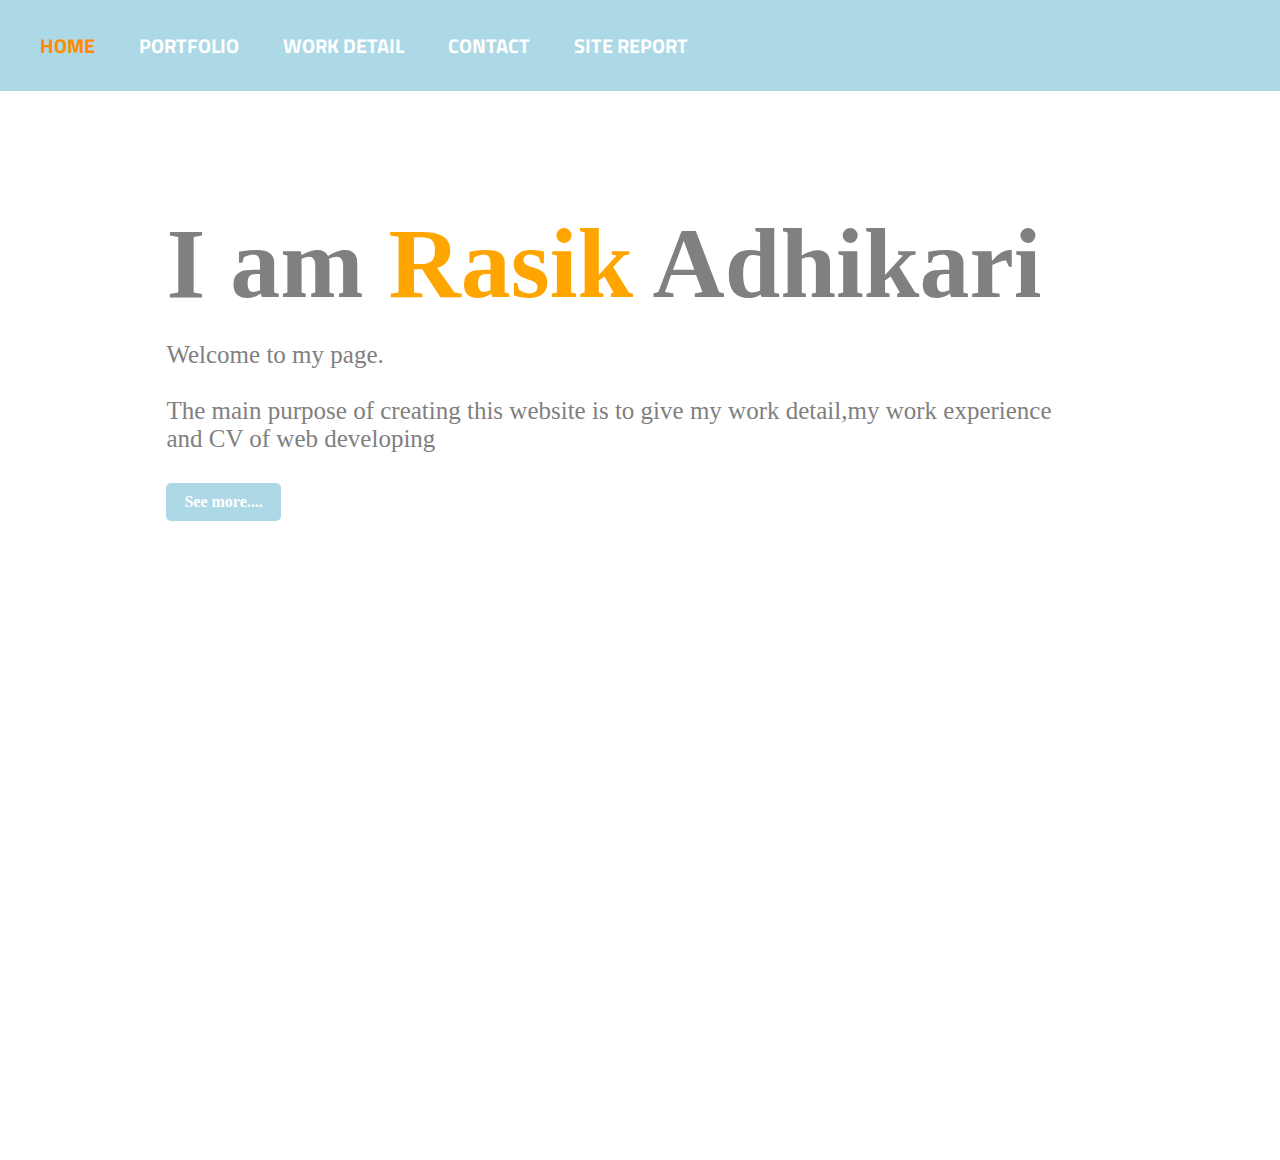
<file: index.html>
<!DOCTYPE html>
<html lang="en">
<head>
    <meta name="viewport" content="width=device-width, initial-scale=1.0">
    <meta charset="UTF-8">
   <title>Home page</title>
   <link href="https://fonts.googleapis.com/css2?family=Titillium+Web:wght@200&display=swap" rel="stylesheet">
   <link href="https://fonts.googleapis.com/icon?family=Material+Icons"
      rel="stylesheet">
    <link rel="stylesheet" href="./css/index.css">
</head>
<body>
    <!-- this is for hamburger icon -->
   <div class="head">
    <nav>
        <input type="checkbox" id="check">
        <label for="check" class="checkbtn">
            <i class="material-icons">menu</i>
        </label>
       
        <ul class="top">
            <li><a class="active" href="./index.html">HOME</a></li>
            <li><a href="./portfolio.html">PORTFOLIO</a></li>
            <li><a href="./work-experience.html">WORK DETAIL</a></li>
            <li><a href="./contact.html">CONTACT</a></li>
            <li><a href="./site-report.html">SITE REPORT</a></li>
        </ul>
      </nav>
  
      <div class="detel">
        <h3>I am <span>Rasik</span> Adhikari</h3>
        <p>Welcome to my page.<br><br>
        The main purpose of creating this website is to give my work detail,my work experience<br> and CV of web developing </p>
        <a href="./work-experience.html">See more....</a>
      </div>
      </div>
      <!-- social media icon for display -->
      <div class="pic">
       <a href="https://github.com/rasikadhikari/csy1018-web-development-assignment-1-2023129-rasik-adhikari-project-report">
        <img class="pic-icon" src="./image/git.png" style="height:60px" alt="github"><br>
      </a>
      <a class="pic-but" href="https://www.instagram.com/rasik_adhikarii/">
        <img class="pic-icon" src="./image/insta.png" style="height:60px" alt="instagram"><br>
      </a>
      <a href="https://mail.google.com/mail/u/0/?pli=1#inbox">
        <img class="pic-icon" src="./image/mail.png" style="height:60px" alt="mail"><br>
    </a> 
   </div>
   </body>
</html>
</file>
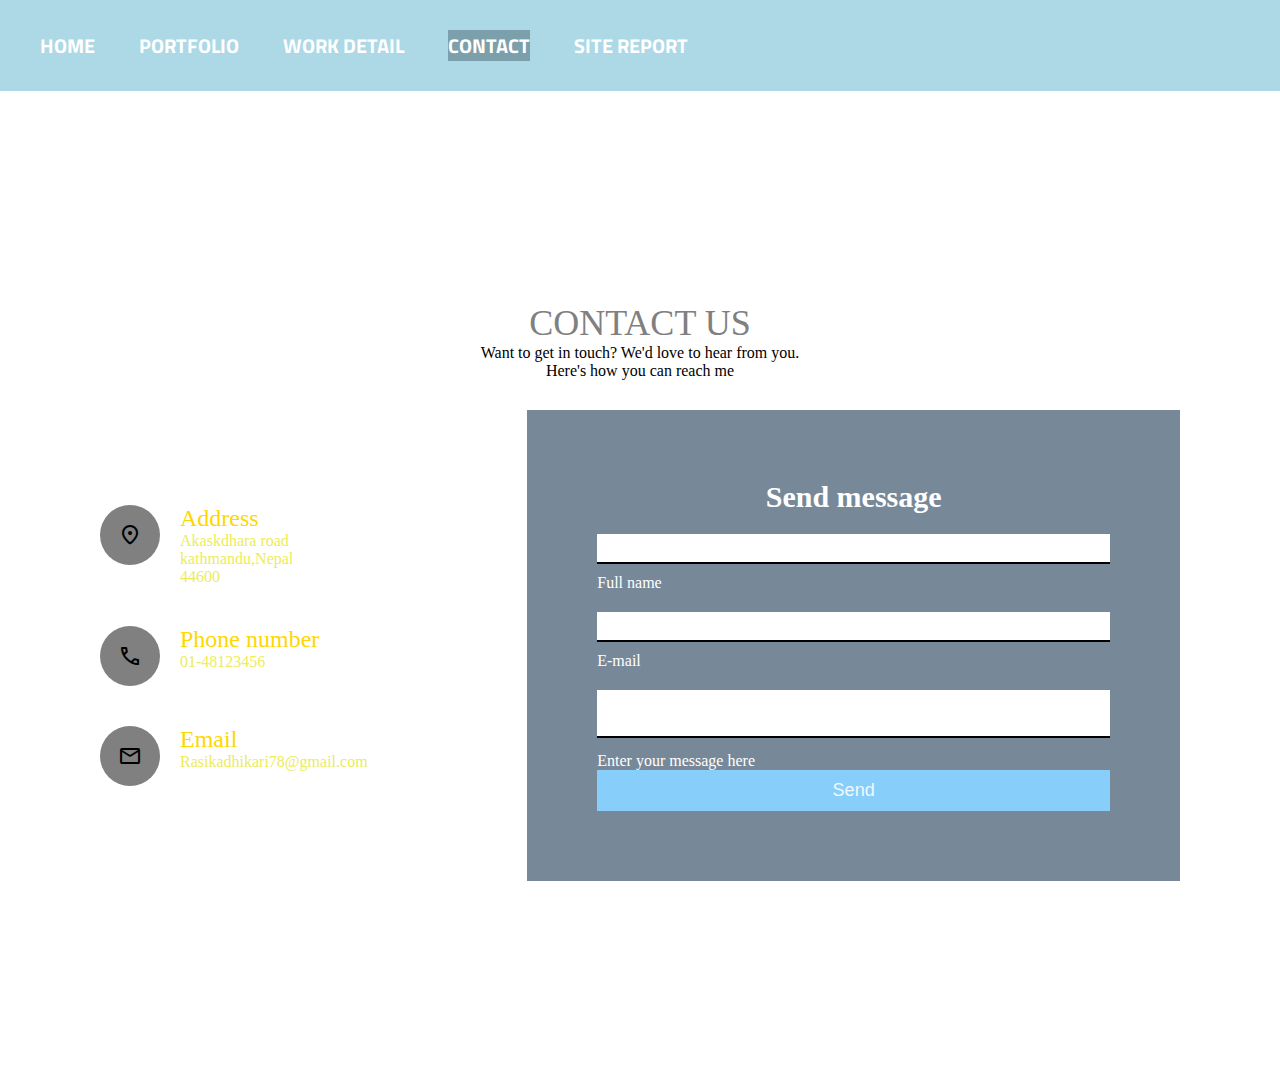
<file: contact.html>
<!DOCTYPE html>
<html lang="en">
<head>
    <meta name="viewport" content="width=device-width, initial-scale=1.0">
    <meta charset="UTF-8">
   <title>Contact-info</title>
   <link href="https://fonts.googleapis.com/css2?family=Titillium+Web:wght@200&display=swap" rel="stylesheet">
   <link href="https://fonts.googleapis.com/icon?family=Material+Icons"
      rel="stylesheet">
      <link rel="stylesheet" href="https://fonts.googleapis.com/css2?family=Material+Symbols+Rounded:opsz,wght,FILL,GRAD@20..48,100..700,0..1,-50..200">
    <link rel="stylesheet" href="./css/contact.css">
</head>
<body>
   <div class="head">
    <nav>
        <input type="checkbox" id="check">
        <label for="check" class="checkbtn">
           <i class="material-icons">menu</i>
        </label>
       
        <ul class="top">
            <li><a href="./index.html">HOME</a></li>
            <li><a href="./portfolio.html">PORTFOLIO</a></li>
            <li><a href="./work-experience.html">WORK DETAIL</a></li>
            <li><a class="active" href="./contact.html">CONTACT</a></li>
            <li><a href="./site-report.html">SITE REPORT</a></li>
        </ul>
    </nav>
   </div>
   <section class="contact">
    <div class="cont">
    <h3>CONTACT US</h3>
    <P>Want to get in touch? We'd love to hear from you.<br> Here's how you can reach me </P>
</div>
<div class="container">
    <div class="contactinfo">
        <div class="box">
            <div class="icon"><span class="material-symbols-rounded">
                location_on
                </span>
            </div>
            <div class="text">
                <h2>Address</h2>
                <p>Akaskdhara road<br>kathmandu,Nepal<br>44600</p>
            </div>
        </div>
        <div class="box">
            <div class="icon"><span class="material-symbols-rounded">
                call
                </span></div>
            <div class="text">
                <h2>Phone number</h2>
                <p>01-48123456</p>
            </div>
        </div>
        <div class="box">
            <div class="icon"><span class="material-symbols-rounded">
                mail
                </span>
            </div>
            <div class="text">
                <h2>Email</h2>
                <p>Rasikadhikari78@gmail.com</p>
            </div>
        </div>
    </div>
    <div class="contact-form">
        <form>
            <h2>Send message</h2>
            <div class="formbox">
                <input type="text" required="required">
                <span>Full name</span>
            </div>
            <div class="formbox">
                <input type="text" required="required">
                <span>E-mail</span>
            </div>
            <div class="formbox">
                <textarea required="required"></textarea>
                <span>Enter your message here</span>
            </div>
            <div class="inputbox">
                <input type="submit" value="Send">
            </div>
            
        </form>
    </div>
</div>
   </section>

</body>
</html>
</file>
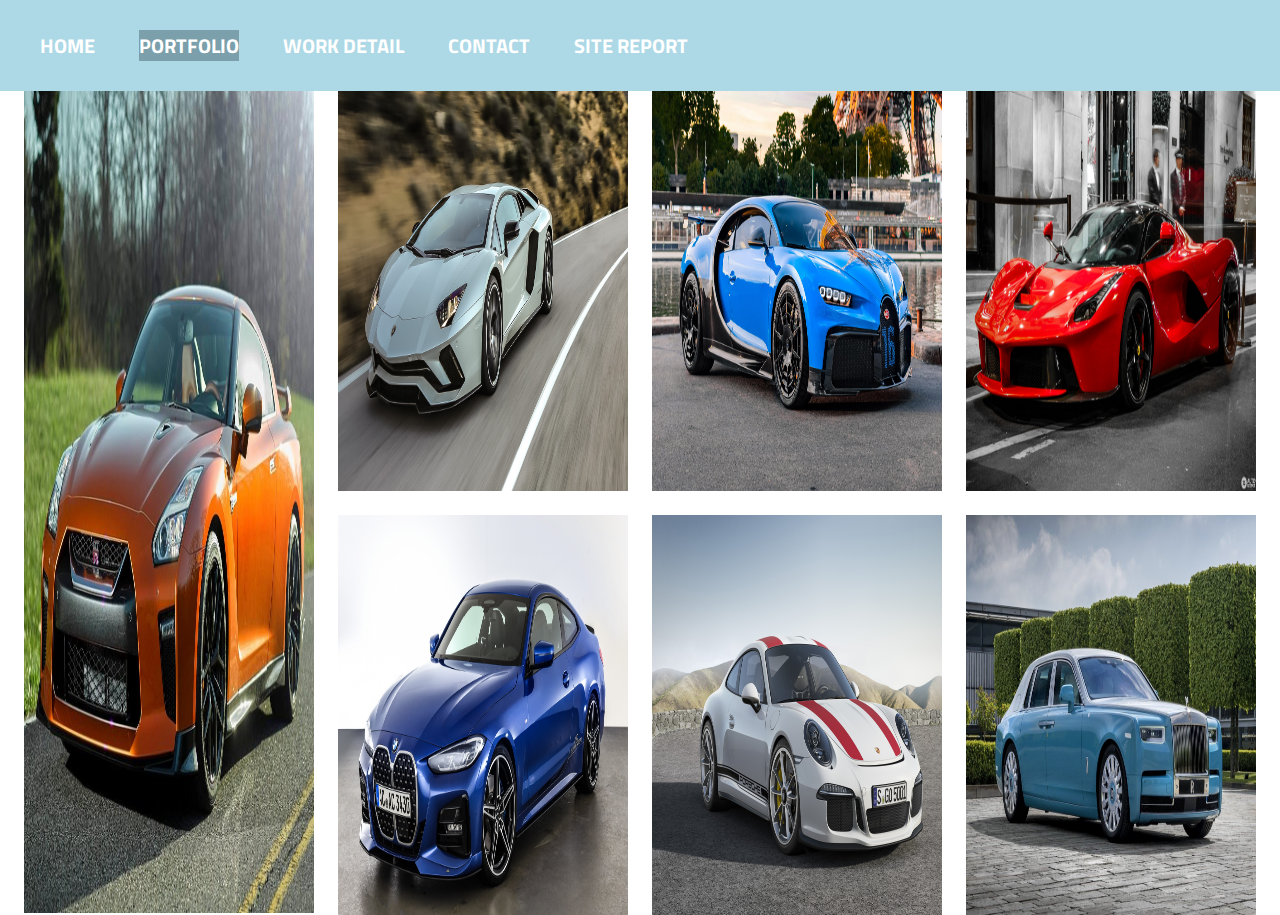
<file: portfolio.html>
<!DOCTYPE html>
<html lang="en">
<head>
    <meta name="viewport" content="width=device-width, initial-scale=1.0">
    <meta charset="UTF-8">
   <title>Portfolio website</title>
   <link href="https://fonts.googleapis.com/css2?family=Titillium+Web:wght@200&display=swap" rel="stylesheet">
   <link href="https://fonts.googleapis.com/icon?family=Material+Icons"
      rel="stylesheet">
   
    <link rel="stylesheet" href="./css/portfolio.css">
</head>
<body>
   <div class="head">
    <nav>
        <input type="checkbox" id="check">
        <label for="check" class="checkbtn">
            <i class="material-icons">menu</i>
        </label>
       
        <ul class="top">
            <li><a href="./index.html">HOME</a></li>
            <li><a class="active" href="./portfolio.html">PORTFOLIO</a></li>
            <li><a href="./work-experience.html">WORK DETAIL</a></li>
            <li><a href="./contact.html">CONTACT</a></li> 
            <li><a href="./site-report.html">SITE REPORT</a></li>
        </ul>
    </nav>
   </div>
   <!-- collection of images-->
   <div class="container">
    <div class="gallery">
        <img class="car photos" src="./image/car.jpg" alt="car photo">
        <img class="car-2 photos" src="./image/car-2.jfif"  alt="car photo">
        <img class="car-3 photos" src="./image/car-3.jpg" alt="car photo">
        <img class="car-4 photos" src="./image/car-4.jfif" alt="car photo">
        <img class="car-5 photos" src="./image/car-5.jfif" alt="car photo">
        <img class="class-6 photos" src="./image/car-6.jfif" alt="car photo">
        <img class="class-7 photos" src="./image/car-7.jfif" alt="car photo">
    </div>
   </div>
</body>
</html>
</file>
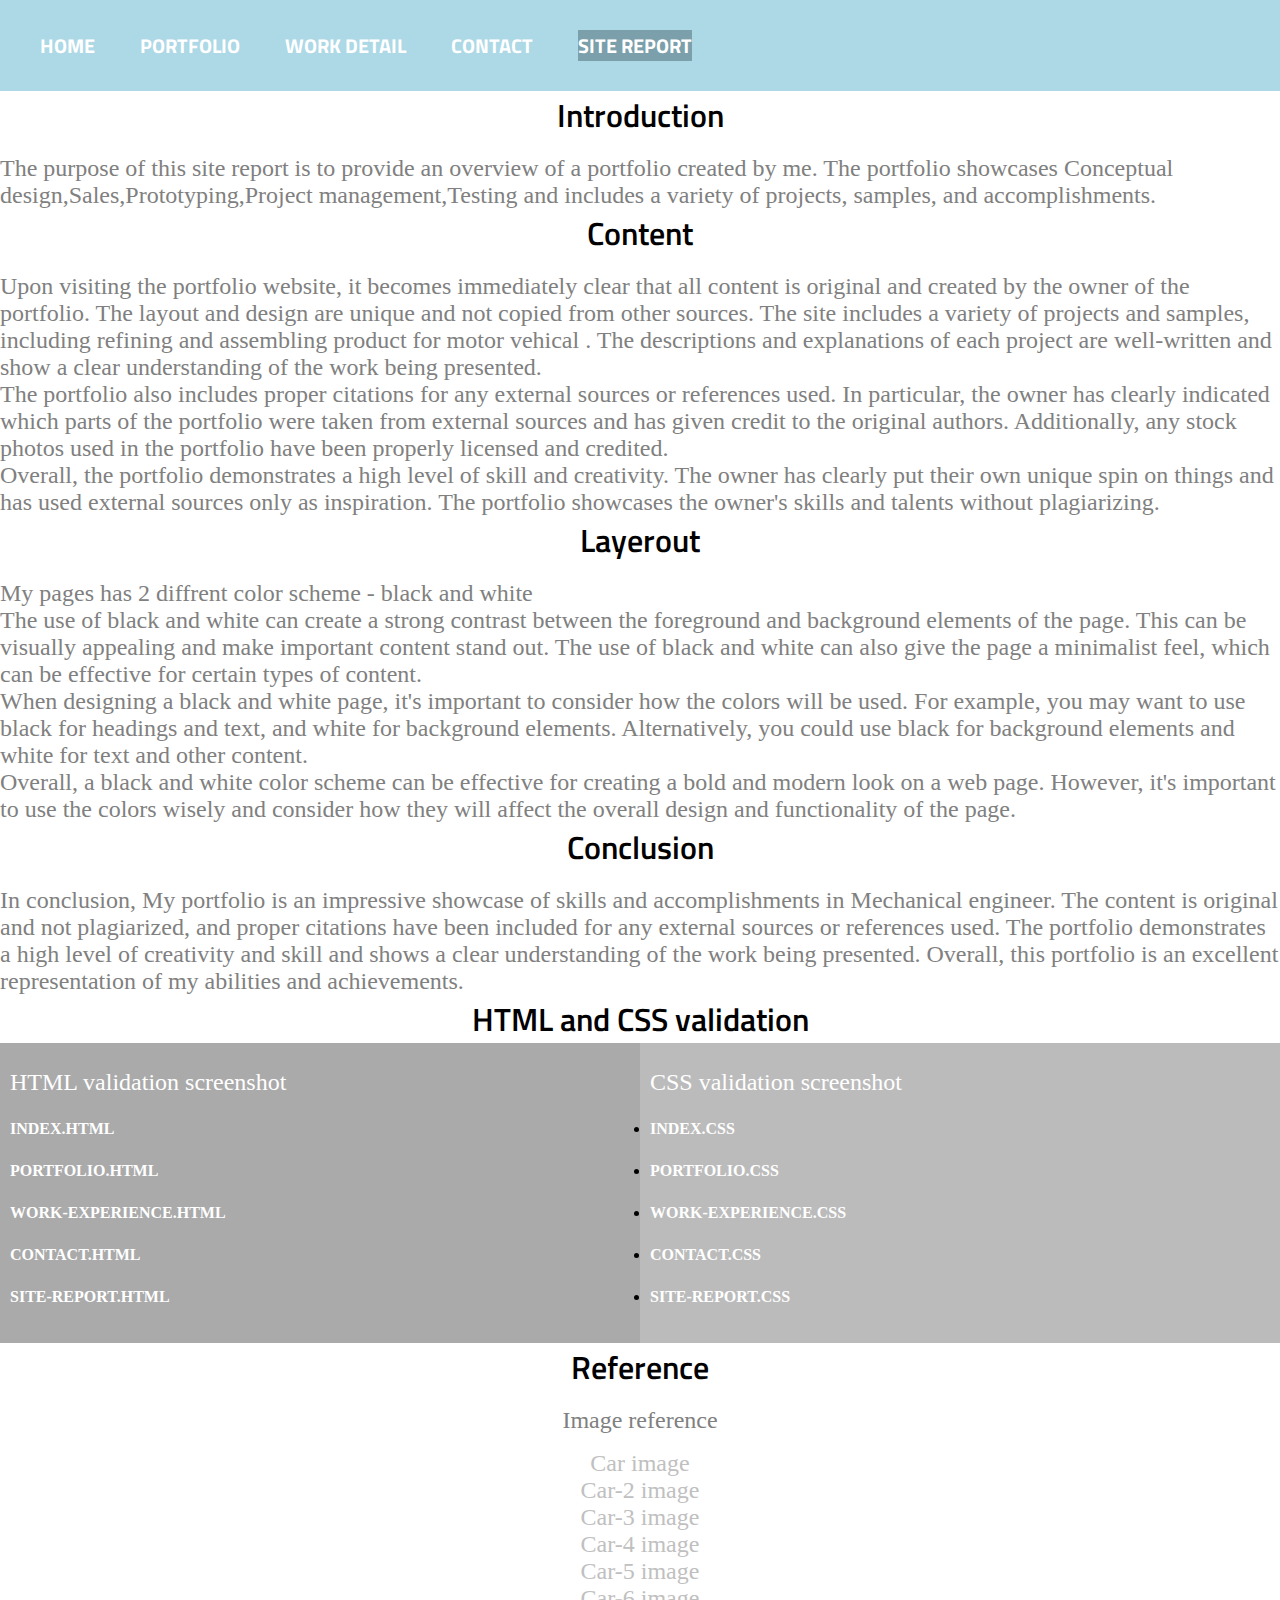
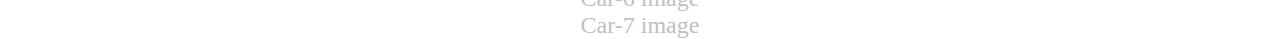
<file: site-report.html>
<!DOCTYPE html>
<html lang="en">
<head>
    <meta name="viewport" content="width=device-width, initial-scale=1.0">
    <meta charset="UTF-8">
   <title>site-report</title>
   <link href="https://fonts.googleapis.com/css2?family=Titillium+Web:wght@200&display=swap" rel="stylesheet">
   <link href="https://fonts.googleapis.com/icon?family=Material+Icons"
      rel="stylesheet">
    <link rel="stylesheet" href="./css/site-report.css">
</head>
<body>
   <div class="head">
    <nav>
        <input type="checkbox" id="check">
        <label for="check" class="checkbtn">
            <i class="material-icons">menu</i>
        </label>
       
        <ul>
            <li><a href="./index.html">HOME</a></li>
            <li><a href="./portfolio.html">PORTFOLIO</a></li>
            <li><a href="./work-experience.html">WORK DETAIL</a></li>
            <li><a href="./contact.html">CONTACT</a></li>
            <li><a class="active" href="./site-report.html">SITE REPORT</a></li>
        </ul>
    </nav>
   </div>
   <div>
   <h1>Introduction</h1>
   <p class="description">The purpose of this site report is to provide an overview of a portfolio created by me. The portfolio showcases Conceptual design,Sales,Prototyping,Project management,Testing and includes a variety of projects, samples, and accomplishments.</p>
    </div>
    <div>
   <h1>Content</h1>
   <p class="description">Upon visiting the portfolio website, it becomes immediately clear that all content is original and created by the owner of the portfolio. The layout and design are unique and not copied from other sources. The site includes a variety of projects and samples, including refining and assembling product for motor vehical . The descriptions and explanations of each project are well-written and show a clear understanding of the work being presented.<br>

    The portfolio also includes proper citations for any external sources or references used. In particular, the owner has clearly indicated which parts of the portfolio were taken from external sources and has given credit to the original authors. Additionally, any stock photos used in the portfolio have been properly licensed and credited.<br>
    
    Overall, the portfolio demonstrates a high level of skill and creativity. The owner has clearly put their own unique spin on things and has used external sources only as inspiration. The portfolio showcases the owner's skills and talents without plagiarizing.</p>
     </div>
    <div>
    <h1>Layerout</h1>
    <p class="description">My pages has 2 diffrent color scheme - black and white <br>
        The use of black and white can create a strong contrast between the foreground and background elements of the page. This can be visually appealing and make important content stand out. The use of black and white can also give the page a minimalist feel, which can be effective for certain types of content.<br>
        When designing a black and white page, it's important to consider how the colors will be used. For example, you may want to use black for headings and text, and white for background elements. Alternatively, you could use black for background elements and white for text and other content.<br>
        Overall, a black and white color scheme can be effective for creating a bold and modern look on a web page. However, it's important to use the colors wisely and consider how they will affect the overall design and functionality of the page.</p>
    
    </div>
   <div>
    <h1>Conclusion</h1>
    <p class="description" >In conclusion, My portfolio is an impressive showcase of skills and accomplishments in Mechanical engineer. The content is original and not plagiarized, and proper citations have been included for any external sources or references used. The portfolio demonstrates a high level of creativity and skill and shows a clear understanding of the work being presented. Overall, this portfolio is an excellent representation of my abilities and achievements.</p>
   </div>
   <h1>HTML and CSS validation</h1>

<div class="row">
  <div class="column" style="background-color:#aaa;">
    <h2>HTML validation screenshot</h2>
    <p><li><a href="./image/index.html.png">Index.html</a></li></p>
    <p><li><a href="./image/portfolio.html.png">portfolio.html</a></li></p>
    <p><li><a href="./image/work-experience.html.png">work-experience.html</a></li></p>
    <p><li><a href="./image/contact.html.png">contact.html</a></li></p>
    <p><li><a href="./image/site-report.html.png">Site-report.html</a></li></p>
  </div>
  <div class="column" style="background-color:#bbb;">
    <h2>CSS validation screenshot</h2>
    <p><li><a href="./image/index.css.png">Index.css</a></li></p>
    <p><li><a href="./image/portfolio.css.png">portfolio.css</a></li></p>
    <p><li><a href="./image/work-experience.css.png">work-experience.css</a></li></p>
    <p><li><a href="./image/contact.css.png">Contact.css</a></li></p>
    <p><li><a href="./image/sitereport.css.png">site-report.css</a></li></p>
  </div>
</div>
   <div>
    <h1>Reference</h1>
    <p class="image-ref">Image reference</p>
    <ul class="description">
        <li class="reference"><a href="https://rare-gallery.com/807695-gt-r-r35-nissan-orange.html">Car image</a></li>
        <li class="reference"><a href="https://www.roadandtrack.com/new-cars/a9982846/lamborghini-huracan-production-figures/">Car-2 image</a></li>
        <li class="reference"><a href="https://tn.com.ar/autos/novedades/2020/09/20/volkswagen-querria-deshacerse-de-bugatti-los-motivos-de-la-posible-venta/">Car-3 image</a></li>
        <li class="reference"><a href="https://www.autogespot.cn/ferrari-laferrari/2016/02/03">Car-4 image</a></li>
        <li class="reference"><a href="https://bmwnerds.blogspot.com/2020/12/photo-gallery-heres-ac-schnitzer.html">Car-5 image</a></li>
        <li class="reference"><a href="https://mundofixa.com/os-50-carros-mais-atraentes-de-todos-os-tempos/">Car-6 image</a></li>
        <li class="reference"><a href="https://www.motoringresearch.com/best-cars/best-luxury-cars/">Car-7 image</a></li>
    </ul>

   </div>
</body>
</html>
</file>
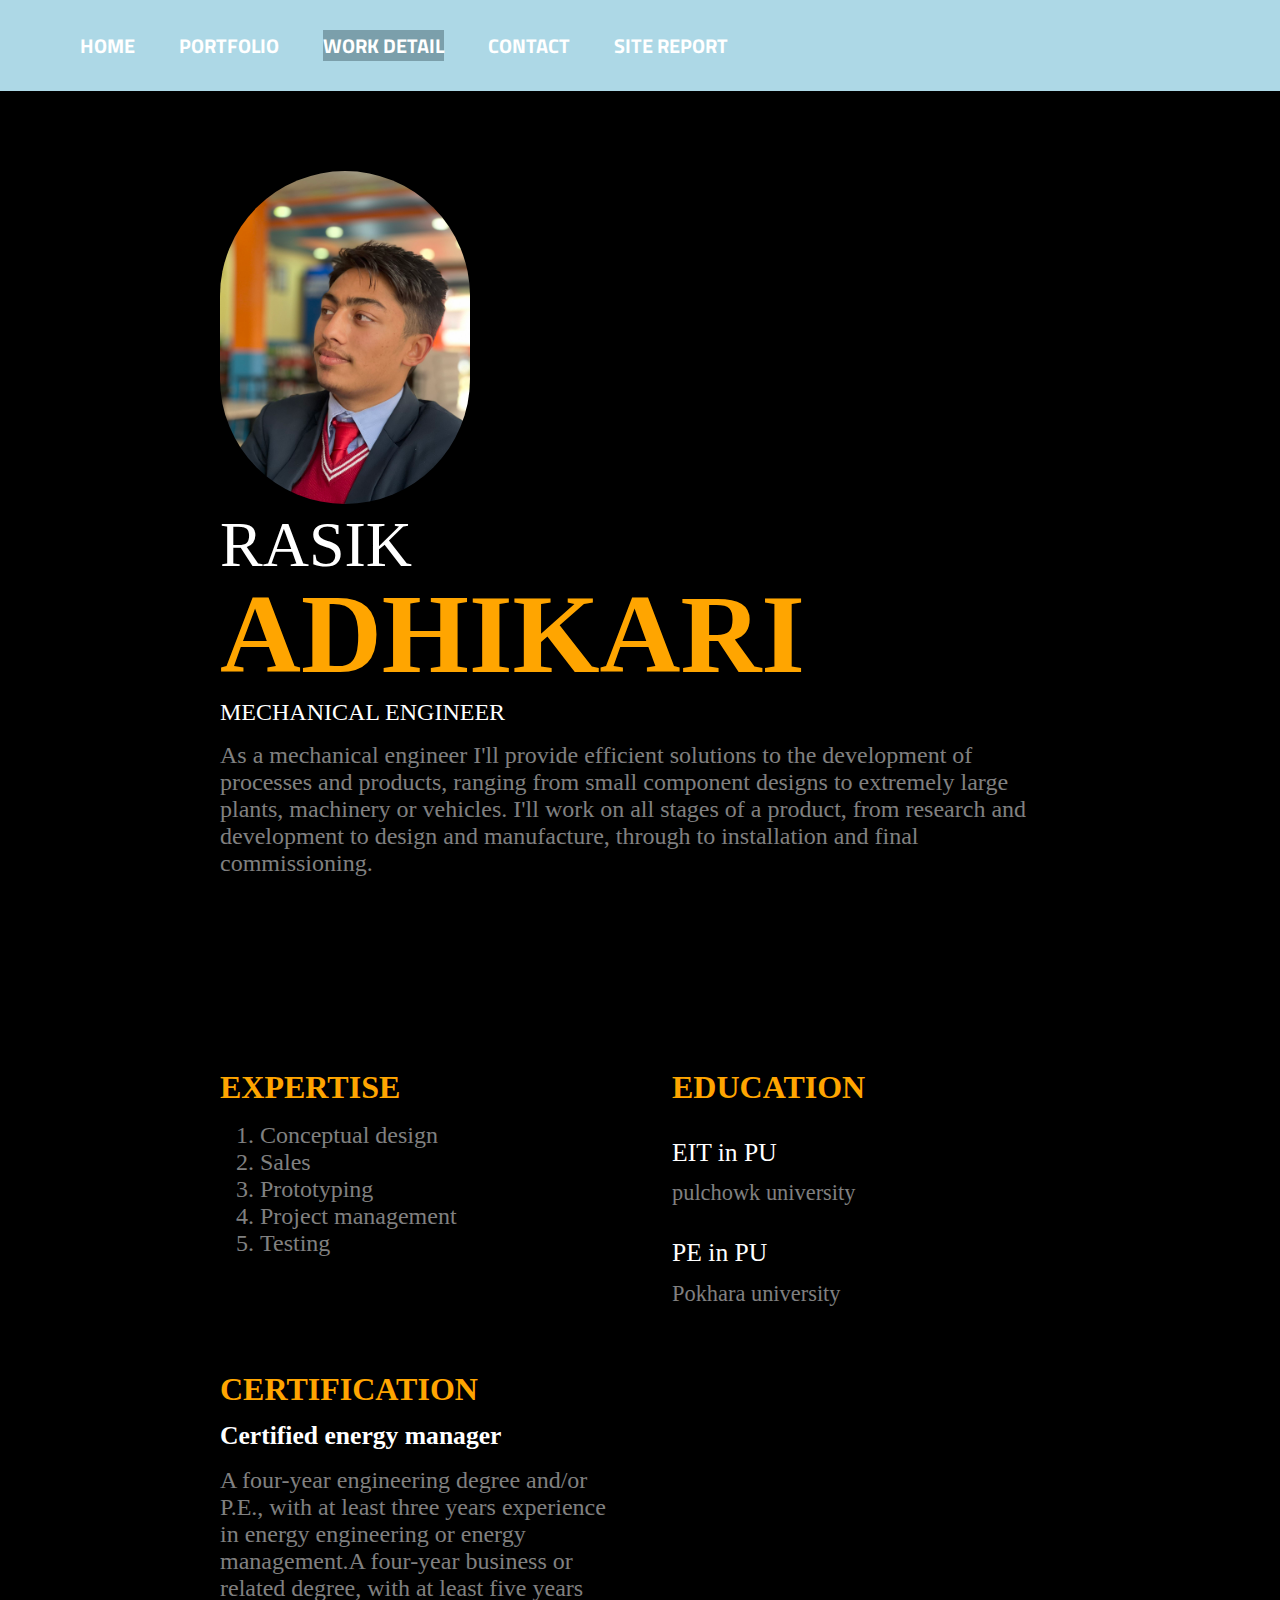
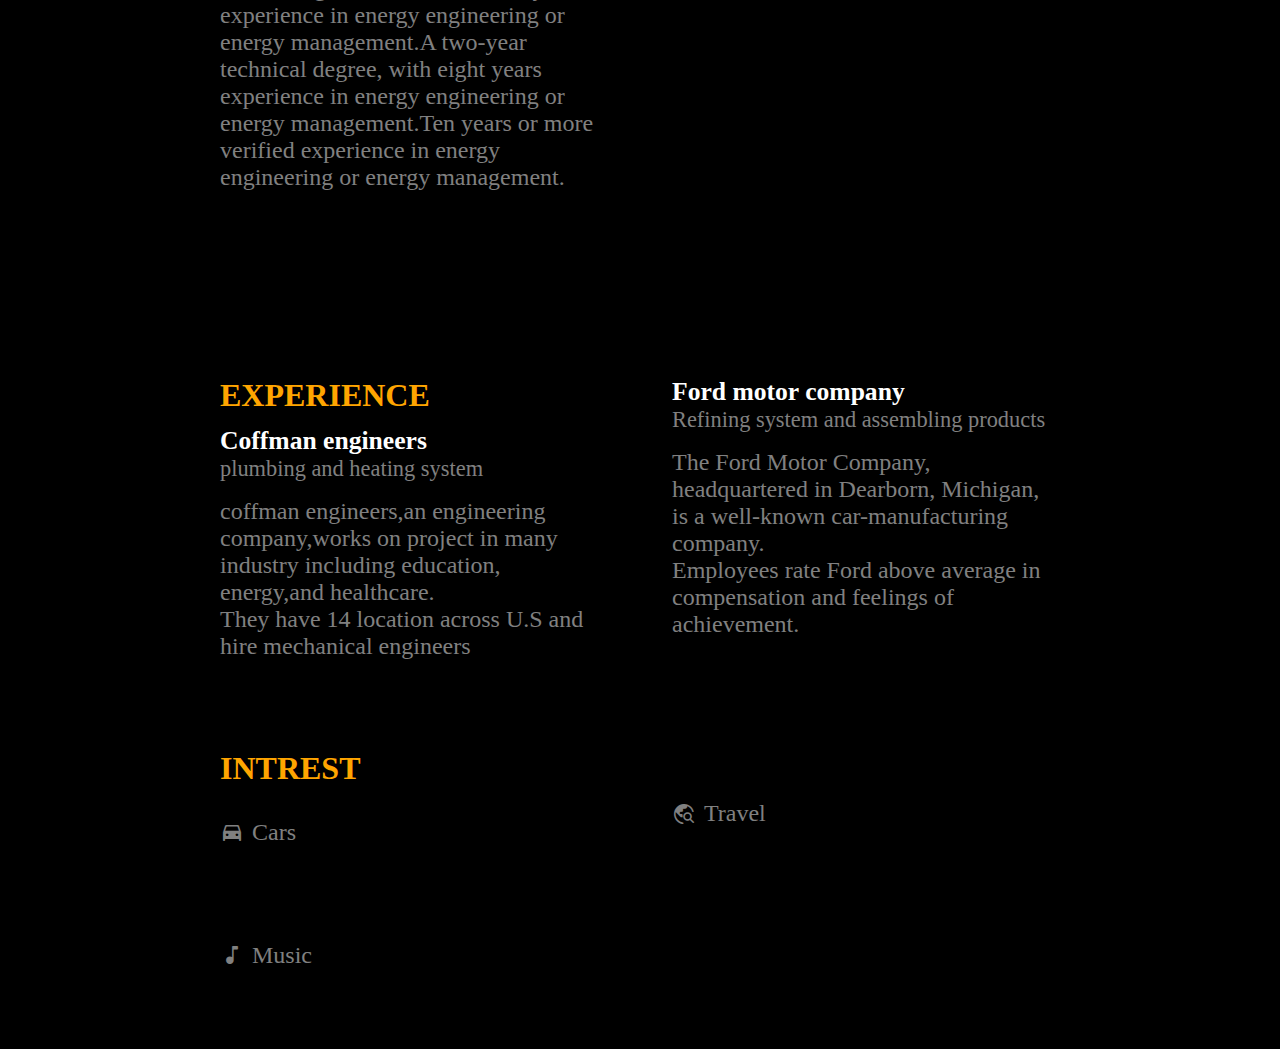
<file: work-experience.html>
<!DOCTYPE html>
<html lang="en">
<head>
    <meta name="viewport" content="width=device-width, initial-scale=1.0">
    <meta charset="UTF-8">
   <title>work-experience</title>
   <link href="https://fonts.googleapis.com/css2?family=Titillium+Web:wght@200&display=swap" rel="stylesheet">
   <link href="https://fonts.googleapis.com/icon?family=Material+Icons"
      rel="stylesheet">
    <link rel="stylesheet" href="./css/work-experience.css">
    <link rel="stylesheet" href="https://fonts.googleapis.com/css2?family=Material+Symbols+Rounded:opsz,wght,FILL,GRAD@20..48,100..700,0..1,-50..200">
</head>
<body>
   <div class="head">
    <nav>
        <input type="checkbox" id="check">
        <label for="check" class="checkbtn">
            <i class="material-icons">menu</i>
        </label>
        
        <ul class="top">
            <li><a href="./index.html">HOME</a></li>
            <li><a href="./portfolio.html">PORTFOLIO</a></li>
            <li><a class="active" href="./work-experience.html">WORK DETAIL</a></li>
            <li><a href="./contact.html">CONTACT</a></li> 
            <li><a href="./site-report.html">SITE REPORT</a></li>
        </ul>
    </nav>
   </div>
   <div class="container">
    <div class="profile">
        <div class="profile-container">
            <div class="profile-profileimg">
                <img src="/image/profile.jpg" alt="Rasik adhikari">
            </div>
        </div>
        <h1 class="profile-name">
            <span class="first-name">Rasik</span>
            <span class="last-name">adhikari</span> 
            <!-- my work introduction -->
        </h1>
        <p class="profile-title">Mechanical engineer</p>
        <p class="description">As a mechanical engineer I'll provide efficient solutions to the development of processes and products, ranging from small component designs to extremely large plants, machinery or vehicles. I'll work on all stages of a product, from research and development to design and manufacture, through to installation and final commissioning.</p>
    </div>
   </div>
   <!-- expertise -->
<div class="group-1">
    <div class="skill">
        <h3 class="title">Expertise</h3>
        <ol class="expertise-list description">
             <li>Conceptual design</li>
            <li>Sales</li>
            <li>Prototyping</li>
            <li>Project management</li>
            <li>Testing</li>
        </ol>
    </div>
    <!-- education -->
    <div class="edu">
       <h3 class="title">Education</h3>
          <div class="edu-item">
       
            <h4 class="item-name">EIT in PU</h4>
          <p class="item-subtitle">pulchowk university</p>
         </div>
          <div class="edu-item">
       
         <h4 class="item-name">PE in PU</h4>
         <p class="item-subtitle">Pokhara university</p>
         </div>
         </div>
         <!-- certification -->
         <div class="certification">
         <h3 class="title">Certification</h3>
         <div class="certification-item">
           <h4 class="item-name>">Certified energy manager </h4>
           <p class="description">A four-year engineering degree and/or P.E., with at least three years experience in energy engineering or energy management.A four-year business or related degree, with at least five years experience in energy engineering or energy management.A two-year technical degree, with eight years experience in energy engineering or energy management.Ten years or more verified experience in energy engineering or energy management.</p>
        </div>
    </div>
</div>

<!-- experience -->
<div class="group-2">
    <!-- experience-1 -->
    <div class="exp-item">
        <h3 class="title">Experience</h3>
        <div class="exp-item">
            <h4 class="item-title">Coffman engineers</h4>
            <p class="item-subtitle">plumbing and heating system</p>
            <p class="description">coffman engineers,an engineering company,works on project in many industry including education, energy,and healthcare.<br>They have 14 location across U.S and hire mechanical engineers</p>

        </div>
    </div>
    <!-- experience-2 -->
        <div class="exp-item">
            <h4 class="item-title">Ford motor company</h4>
            <p class="item-subtitle">Refining system and assembling products</p>
            <p class="description">The Ford Motor Company, headquartered in Dearborn, Michigan, is a well-known car-manufacturing company.<br> Employees rate Ford above average in compensation and feelings of achievement.</p>

        </div>
        <!-- Intrest -->
    <div class="intrest">
        <h3 class="title">Intrest</h3>
        <div class="intrest-items">
            <div class="intrest-item">
                <span class="material-symbols-rounded">
                    directions_car
                    </span>
                <span>Cars</span>
            </div>
        </div>
    </div>
    <div class="intrest-items">
        <div class="intrest-item">
            <span class="material-symbols-rounded">
                travel_explore
                </span>
            <span>Travel</span>
        </div>
    </div>
    <div class="intrest-items">
        <div class="intrest-item">
            <span class="material-symbols-rounded">
                music_note
                </span>
            <span>Music</span>
        </div>
    </div>
</div>

</body>
</html>
</file>
<file: css/index.css>
*{
    margin: 0;
    padding: 0;
    box-sizing: border-box;

    
}

.active{
    color: rgb(255, 140, 0);
}

.head{
  position: relative;
  width: 100%;
  height: 100vh;
  background-color: white;  
}
nav{
    display: flex;
    width: 100%;
    margin:0;
    padding: 20px;
    align-items: center;
    justify-content: space-between;
    font-size: 20px;
    background-color: lightblue;
   
    
}
 .top{
    background-color: lightblue;
    font-family: 'Titillium Web', sans-serif;
 }

nav ul li {
    display: inline-block;
    list-style: none;
    margin: 10px 20px;
    
   
}
nav ul li a {
    text-decoration: none;
    color: white;
    font-weight: bold;
    text-transform:uppercase;
    background-color: lightblue;
    


}
nav ul li a:hover{
    color: gold;
   
    
}
a:hover{
    background-color: rgb(123, 159, 171);
    transition: .5s;
}
.checkbtn{
    font-size: 30px;
    color:white;
    float:right;
    line-height: 80px;
    margin-left:10px;
   
    cursor: pointer;
    display:none;
}
#check{
    display: none;
}
/* for mobile */
@media(max-width: 952px){
    label.logo{
        border-image-width: auto;
        padding-left: 50px;
    }
    nav ul li a {
        font-size: 16px;
    }
    .top{
        background-color: gray;
    }
    nav ul li a{
        background-color: grey;
    }
    @media(max-width:858px) {
        .checkbtn{
            display:block;
        }
        ul{
            position: fixed;
            width: 100%;
            height: 100vh;
            background: gray;
            top: 80px;
            left:-100%;
            text-align:center;
            transition: .5s;
        } 
        nav ul li{
            display: block;
            margin: 50px 0;
            line-height: 30px;
        }  
        nav ul li a{
            font-size: 20px;
        }
        a.active,a:hover{
            background: none;
            color: gold;
        }
        #check:checked~ul{
            left: 0;
        }
        
    }



}
.detel{
    margin-left: 13%;
    margin-top: 9%;
}
.detel h3{
    font-size:  100px; ;
    color: grey;
    margin-bottom: 20px;

}
span{
    color: orange;

}
.detel p{
    color: gray;
    font-size: 25px;
}
.detel a{
    background-color:lightblue;
    padding: 10px 18px;
    text-decoration: none;
    font-weight: bold;
    color: white;
    display: inline-block;
    margin: 30px 0;
    border-radius: 5px;
    animation-name: example;
    animation-duration: 4s ;
   
  }
  /* change of colour in button */
  @keyframes example {
    from {background-color: lightblue;}
    to {background-color: grey;}
  }

/* image specification */
.pic{
    margin-left: 1700px;
    margin-top: 50px;
}
.pic a{
    text-decoration: none;
}

.pic-icon{
    margin-bottom: 3px;
    margin-left: 3px;
    margin-top: 3px;
    animation: rotate 5s linear infinite;
}
/* spinning of icons */
@keyframes rotate{
    to{
        transform: rotate(360deg);
    }
}
.pic-but{
    text-decoration: none;
}

.pic-icon:hover{
    height: 65px;
}
/* mobile format display */
@media only screen and (max-width: 991px){
    .detel h3{
        font-size:  50px; ;
        color: grey;
        margin-bottom: 20px;
    
}
.detel{
    margin-left: 5%;
    margin-top: 9%;
}
.detel p{
    color: gray;
    font-size: 15px;
   box-sizing: inherit;
}
.pic{
margin-left: 300px;
}

.pic-icon{
    height:35px;
}
}
</file>
<file: css/contact.css>
*{
    margin: 0;
    padding: 0;
   
    
}
.head{
  position: relative;
  width: 100%;
  background-color: white;  
}
nav{
    display: flex;
    width: 100%;
    margin:0;
    padding: 20px;
    align-items: center;
    justify-content: space-between;
    font-size: 20px;
    background-color: lightblue;
    
}
.top{
    background-color: lightblue;
    font-family: 'Titillium Web', sans-serif;
 }

nav ul li {
    display: inline-block;
    list-style: none;
    margin: 10px 20px;
}
nav ul li a {
    text-decoration: none;
    color: white;
    font-weight: bold;
    text-transform:uppercase;
  }
nav ul li a:hover{
    color: gold;
}
a.active,a:hover{
    background-color: rgb(123, 159, 171);
    transition: .5s;
}
.checkbtn{
    font-size: 30px;
    color:white;
    float:right;
    line-height: 80px;
    margin-left:10px;
   
    cursor: pointer;
    display:none;
}
#check{
    display: none;
}

@media(max-width: 952px){
    label.logo{
        border-image-width: auto;
        padding-left: 50px;
    }
    nav ul li a {
        font-size: 16px;
    }
    .top{
        background-color: gray;
        
        z-index: 1;
    }
    @media(max-width:858px) {
        .checkbtn{
            display:block;
        }
        ul{
            position: fixed;
            width: 100%;
            height: 100vh;
            background: gray;
            top: 80px;
            left:-100%;
            text-align:center;
            transition: .5s;
          
        } 
        nav ul li{
            display: block;
            margin: 50px 0;
            line-height: 30px;
        }  
        nav ul li a{
            font-size: 20px;
            background-color: grey;
        }
        a.active,a:hover{
            background: none;
            color: gold;
        }
        #check:checked~ul{
            left: 0;
        }
        
    }
}
/* head format */
.contact{
    position: relative;
    min-height: 100vh;
    display: flex;
    padding: 50px 100px;
    justify-content: center;
    align-items: center;
    flex-direction: column;
    
    
}
.contact .cont{
    max-width: 800px;
    text-align: center;

}
/* heading format */
.contact .cont h3{
    font-size: 36px;
    font-weight: 500;
    color: gray;
}
.contact .cont p{
    font-weight: 500;
    
}
/* icon box */
.container{
    width: 100%;
    display: flex;
    justify-content: center;
    align-items: center;
    margin-top: 30px;
}
.container .contactinfo{
width: 50%;
display:flex;
flex-direction: column;
}
.container .contactinfo .box{
    position: relative;
    padding: 20px 0;
    display: flex;
}
.container .contactinfo .box .icon{
    min-width: 60px;
    height: 60px;
    display: flex;
    justify-content: center;
    background-color: gray;
    border-radius: 50%;
    font-size: 22px;
    align-items: center;

}
.container .contactinfo .box .text{
    display: flex;
    margin-left:20px ;
    font-size: 16px;
    color: rgb(236, 236, 89);
    flex-direction: column;
}
.container .contactinfo .box .text h2{
    color: gold;
    font-weight: 500;
}
/* contact box */
.contact-form{
    width: 60%;
    padding: 70px;
    background:lightslategray;
    

}
.contact-form h2{
    font-size: 30px;
    color: white;
    
    justify-content: center;
    display: flex;
    font-weight: bold;

}
.contact-form .formbox{
   position: relative;
   width: 100%; 
   margin-top: 10px;
}
/* Name */
.contact-form .formbox input,
.contact-form .formbox textarea
{
    width: 100%;
    padding: 5px 0;
    font-size: 16px;
    margin: 10px 0;
    border: none;
    border-bottom: 2px solid black;
    outline: none;
    resize: none;
}
.contact-form .formbox span{
   
    left: 0;
    padding: 5px 0;
    font-size: 16px;
    margin: 10px 0;
    pointer-events: none;
    transition: 0.5s;
    color: white;
}
/* Email */
.contact-form .formbox input:focus ~ span,
.contact-form .formbox input:valid ~ span,
.contact-form .formbox textarea:focus ~ span,
.contact-form .formbox textarea:valid ~ span
{
    color: yellow;
    font-size: 12px;
    transform: translateY(-20px);
}
.contact-form .inputbox input[type="submit"]
{
    width: 100%;
    background: lightskyblue;
    color: aliceblue;
    border: none;
    cursor: pointer;
    padding: 10px;
    font-size: 18px;
}
/* for mobile display */
@media only screen and (max-width: 991px){
  

.contact{
    padding: 50px;
}
.container{
    flex-direction: column;
    width: 100%;
    display: flex;
    justify-content: center;
    align-items: center;
    margin-top: 30px;
    margin-right: 50px;
}
.container .contactinfo{
    margin-bottom: 40px;
}
.contact-form{
    width: 100%;
}
.container .contactinfo .box{
    position: relative;
    padding: 20px 0;
    display: flex;
    margin-right: 30px;
}
.contact{
    position: relative;
    min-height: 100vh;
    display: flex;
    padding: 50px 100px;
    justify-content: center;
    align-items: center;
    flex-direction: column;
    
    
    
}
}
</file>
<file: css/portfolio.css>
*{
    margin: 0;
    padding: 0;
    box-sizing: border-box;
   
}
.head{
  position: relative;
  width: 100%;
  background-color: white;  
}
.top{
    background-color: lightblue;
    font-family: 'Titillium Web', sans-serif;
 }
nav{
    display: flex;
    width:100%;
    margin:0;
    padding: 20px;
    align-items: center;
    justify-content: space-between;
    font-size: 20px;
    background-color: lightblue;
}

nav ul li {
    display: inline-block;
    list-style: none;
    margin: 10px 20px;
}
nav ul li a {
    text-decoration: none;
    color: white;
    font-weight: bold;
    text-transform:uppercase;
    background-color: lightblue;
    

}
nav ul li a:hover{
    color: gold;
}
a.active,a:hover{
    background-color: rgb(123, 159, 171);
    transition: .5s;
}
.checkbtn{
    font-size: 30px;
    color:white;
    float:right;
    line-height: 80px;
    margin-left:10px;
   
    cursor: pointer;
    display:none;
}
#check{
    display: none;
}




/*for mobile  */
@media screen and (max-width: 952px){
    label.logo{
        border-image-width: auto;
        padding-left: 50px;
    }
    nav ul li a {
        font-size: 16px;
        background-color: grey;
    }
    }
   

   
    
    
    @media screen and (max-width:858px) {
        .checkbtn{
            display:block;
        }
        ul{
            position: fixed;
            width: 100%;
            height: 100vh;
            
            top: 80px;
            left:-100%;
            text-align:center;
            transition: .5s;
            background: grey;
           
        } 
        .top{
            background-color: gray;
            
            z-index: 1;
        }
        nav ul li{
            display: block;
            margin: 50px 0;
            line-height: 30px;
        }  
        nav ul li a{
            font-size: 20px;
            background-color: grey;
        }
        a.active,a:hover{
            background: none;
            color: gold;
        }
        #check:checked~ul{
            left: 0;
        }
      
    }
        /* image placement */
    .container{
        width: 100%;
        max-width: 120rem;
        margin: auto;
        padding: 0 1.5rem;}
        .gallery{
            display: grid;
            grid-template-columns: 1fr 1fr 1fr 1fr;
            grid-template-rows: auto;
            grid-gap: 1.5rem;
            grid-template-areas: 
            'car car-2 car-3 car-4 '
            'car car-5 car-6 car-7' ;
            
        }
        .photos{
            width: 100%;
            height: 25rem;
            background-position: center;
            background-repeat: no-repeat;
            background-size: cover;
            position: relative;
            display: flex;
            align-items: center;
            justify-content: center;
            text-decoration: none;
        }
        .photos::before{
            content: '';
            position: absolute;
            width: 100%;
            height: 100%;
            top: 0;
            left: 0;
            background-color: rgba(0, 0, 0, .6);
            opacity: 0;
            
            
        }
          .car{
           grid-area: car;
           
           min-height: 51.4rem;
             background-image: url(/image/car.jpg);
                }
                .car-2{
                    grid-area: car-2 ;
                     background-image: url(/image/car-2.jfif);
                }
                .car-3{
                    grid-area: car-3 ;
                    background-image: url(/image/car-3.jpg);
                    
                }
                .car-4{
                    grid-area: car-4 ;
                    background-image: url(/image/car-4.jfif);
                }
                .car-5{
                    grid-area: car-5 ;
                    background-image: url(/image/car-5.jfif);
                }
                .car-6{
                    grid-area: car-6;
                    background-image: url(/image/car-6.jfif);
                }
                .car-7{
                    grid-area: car-7 ;
                    background-image: url(/image/car-7.jfif);
                }
                /* image display format */
                @media only screen and (max-width: 991px){
                    .gallery{
                        display: flex;
                        flex-direction: column;
                        z-index: -1;
                    }
                }
</file>
<file: css/site-report.css>
*{
    margin: 0;
    padding: 0;
    box-sizing: border-box;
    
}
.head{
  position: relative;
  width: 100%;
  background-color: white;  
}
nav{
    display: flex;
    width: 100%;
    margin:0;
    padding: 20px;
    align-items: center;
    justify-content: space-between;
    font-size: 20px;
    background-color: lightblue;

}
.top{
    background-color: lightblue;
    font-family: 'Titillium Web', sans-serif;
 }

nav ul li {
    display: inline-block;
    list-style: none;
    margin: 10px 20px;
}
nav ul li a {
    text-decoration: none;
    color: white;
    font-weight: bold;
    text-transform:uppercase;
    background-color: lightblue;
    
    font-family: 'Titillium Web', sans-serif;

}
nav ul li a:hover{
    color: gold;
}
a.active,a:hover{
    background-color: rgb(123, 159, 171);
    transition: .5s;
}
.checkbtn{
    font-size: 30px;
    color:white;
    float:right;
    line-height: 80px;
    margin-left:10px;
   
    cursor: pointer;
    display:none;
}
#check{
    display: none;
}
@media(max-width: 952px){
    label.logo{
        border-image-width: auto;
        padding-left: 50px;
    }
    nav ul li a {
        font-size: 16px;
        background-color: grey;
    }
    .top{
        background-color: gray;
    }
    @media(max-width:858px) {
        .checkbtn{
            display:block;
        }
        ul{
            position: fixed;
            width: 100%;
            height: 100vh;
            background: gray;
            top: 80px;
            left:-100%;
            text-align:center;
            transition: .5s;
        } 
        nav ul li{
            display: block;
            margin: 50px 0;
            line-height: 30px;
        }  
        nav ul li a{
            font-size: 20px;
            background-color: grey;
        }
        a.active,a:hover{
            background: none;
            color: gold;
        }
        #check:checked~ul{
            left: 0;
        }
        
    }


 /* font display */
}
h1{
   
    font-weight: 600;
    display: flex;
    justify-content: center;
    font-family: 'Titillium Web', sans-serif;
}
.description{
    margin-top: 1rem;
    font-size: 1.5rem;
    font-weight: 400;
    color: grey;
    align-items: center;
}
.description-1{
    margin-top: 1rem;
    font-size: 1.5rem;
    font-weight: 400;
    color: grey;
    align-items: center;
}
/* Create two equal columns that floats next to each other */
.column {
  float: left;
  width: 50%;
  padding: 10px;
  height: 300px; 
}

/* Clear floats after the columns */
.row:after {
  content: "";
  display: table;
  clear: both;
}
.column h2{
    margin-top: 1rem;
    font-size: 1.5rem;
    font-weight: 400;
    color:white;
}
.column p{
    display: inline-block;
    list-style: none;
    margin: 10px 20px;
    text-decoration: none;
}
.column a{
    text-decoration: none;
    color: white;
    font-weight: bold;
    text-transform:uppercase;
}
.description a{
    text-decoration: none;
    color: silver;
    
}
.reference{
    display:flex;
   justify-content: center;
}
.image-ref{
    display:flex;
    justify-content: center;
    margin-top: 1rem;
    font-size: 1.5rem;
    font-weight: 400;
    color: grey;
    align-items: center;
}
@media only screen and (max-width: 991px){
    *{
        margin: 0;
        padding: 0;
        box-sizing: none;
        
    }
    .column {
        float: left;
        width: 50%;
        padding: 10px;
        height: 300px; 
      }
}
</file>
<file: css/work-experience.css>
*{
    margin: 0;
  
    box-sizing: border-box;
    
}

.head{
  position: relative;
  width: 100%;
  background-color: white;  
}
nav{
    display: flex;
    width: 100%;
    margin:0;
    padding: 20px;
    align-items: center;
    justify-content: space-between;
    font-size: 20px;
    background-color: lightblue;
}
.top{
    background-color: lightblue;
    font-family: 'Titillium Web', sans-serif;
 }

nav ul li {
    display: inline-block;
    list-style: none;
    margin: 10px 20px;
}
nav ul li a {
    text-decoration: none;
    color: white;
    font-weight: bold;
    text-transform:uppercase;
    background-color: lightblue;
   


}
nav ul li a:hover{
    color: gold;
}
a.active,a:hover{
    background-color: rgb(123, 159, 171);
    transition: .5s;
}
.checkbtn{
    font-size: 30px;
    color:white;
    float:right;
    line-height: 80px;
    margin-left:10px;
   
    cursor: pointer;
    display:none;
}
#check{
    display: none;
}
/* for mobile */
@media(max-width: 952px){
    label.logo{
        border-image-width: auto;
        padding-left: 50px;
    }
    nav ul li a {
        font-size: 16px;
        background-color: grey;
    }
    .top{
        background-color: gray;
    }
    @media(max-width:858px) {
        .checkbtn{
            display:block;
        }
        ul{
            position: fixed;
            width: 100%;
            height: 100vh;
            background: gray;
            top: 80px;
            left:-100%;
            text-align:center;
            transition: .5s;
        } 
        nav ul li{
            display: block;
            margin: 50px 0;
            line-height: 30px;
        }  
        nav ul li a{
            font-size: 20px;
            background-color: grey;
        }
        a.active,a:hover{
            background: none;
            color: gold;
        }
        #check:checked~ul{
            left: 0;
        }
        
        
    }


}
body{
    background-color: black;
    color: white;
}
img{
    width:100%;
    
}
.description{
    margin-top: 1rem;
    font-size: 1.5rem;
    font-weight: 400;
    color: grey;
}
.title{
    color: orange;
    font-weight:700 ;
    font-size: 2rem;
    text-transform: uppercase;
}
.item-name{
    font-size: 1.6rem;
    color: white;
    font-weight: 500;
    margin: 0.8rem 0;
}
.item-subtitle{
    font-size: 1.4rem;
    color: grey;
    font-weight: 400;
}
.cert-name{
    font-size: 2rem;
    color: white;
    font-weight: 500;
}

/* grid display */
.container, .group-1, .group-2 {
    max-width: 1000px;
    width: 90%;
    margin: 0 auto;
   display: grid;
    padding: 5rem;
    background: black;
    grid-template-columns: 1fr 1fr ;
    gap: 4rem;
}
/* top side div */
.profile{
    grid-column: 1 / -1 ;
    margin-bottom: 2rem;
}
.profile-container{
    display:block;
    gap: 2rem;
}
.profile-profileimg{
max-width: 250px;
transition: transform .7s ease-in-out;
}

.profile-profileimg:hover{
    transform: rotate(-360deg);
}

.profile-profileimg img{
    border-radius: 1000px;
}
.first-name{
    color: white;
    font-weight: 200;
    font-size: clamp(2rem, 8vw, 4rem);
    text-transform: uppercase;
    display: block;
    margin-bottom: -0.8rem;
}
.last-name{
    color: orange;
    font-weight: 700;
    font-size: clamp(2.5rem, 15vw, 7rem);
    text-transform: uppercase;
    display: block;
    overflow: hidden;
    white-space: nowrap;
    animation: typing 3s steps(35, end) forwards infinite;;
}

@keyframes typing {
    from { width: 0 }
    to { width: 100% }
  }

.profile-title{
    font-size: 1.5rem;
    font-weight: 400;
    text-transform: uppercase;
}
/* skill display */
.skill-list{
    margin-top: 1rem;
    margin-left: 2rem;
    line-height: 2;
}
/* education display */
.edu-item{
    margin-top: 2rem;
}
/* certification display */
.certification-item{
    margin-top: 2rem;
    font-size: 1.6rem;
    color: white;
    font-weight: 500;
    margin: 0.8rem 0;
}
/* experience display */
.exp-item{
margin-top: 2rem;
font-size: 1.6rem;
color: white;
font-weight: 500;
margin: 0.8rem 0;
}
/* intrest display */
.intrest-items{
    margin-top: 2rem;
    display:flex;
    align-items: center;
    flex-wrap: wrap;
    gap: 2rem;
   
}
.intrest-item{
    font-size: 1.5rem;
    display: flex;
    flex-direction: row;
    align-items:center;
    justify-content:center;
    gap: 0.5rem;
    color: grey;
}
/* icon display */
.material-symbols-rounded {
  font-variation-settings:
  'FILL' 1,
  'wght' 400,
  'GRAD' 0,
  'opsz' 48;
 
  
}
/* for mobile display format */
    @media only screen and (max-width: 991px){
        .container, .group-1, .group-2 {
            max-width: 1000px;
            width: 90%;
            margin: 0 ;
            display: flex;
            padding: 2rem;
            background: black;
            flex-direction: column;
            gap: 4rem;

    }
}
</file>
